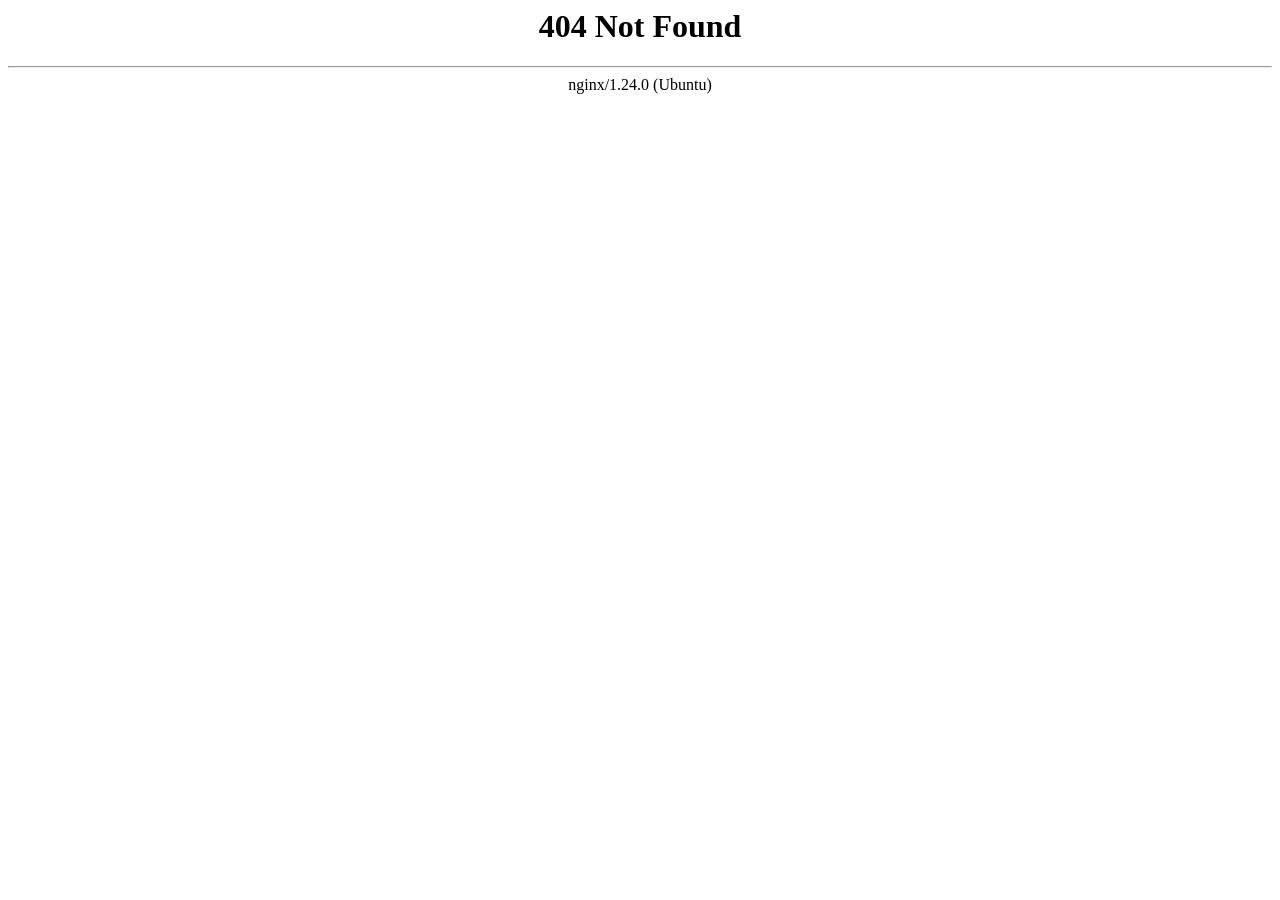
<file: staticfiles/css/owl.video.play.html>
<html>
<head><title>404 Not Found</title></head>
<body>
<center><h1>404 Not Found</h1></center>
<hr><center>nginx/1.24.0 (Ubuntu)</center>
<script type="module" src="https://static.cloudflareinsights.com/beacon.min.js/v4bc70e2c01a94c73b74392e4234840661791215815920" integrity="sha512-L0ha0OXavK/8okipN9F8BtP84dg9DUhPERbBXzwI6dgTA55d2+yweo3pn5CSFYs45/r8md2+xvUPtTdvTNRfjA==" data-cf-beacon='{"version":"2024.11.0","token":"317c7824a07c40cb9ae929f34b17c111","r":1,"spa":2}' crossorigin="anonymous"></script>
</body>
</html>
</file>
